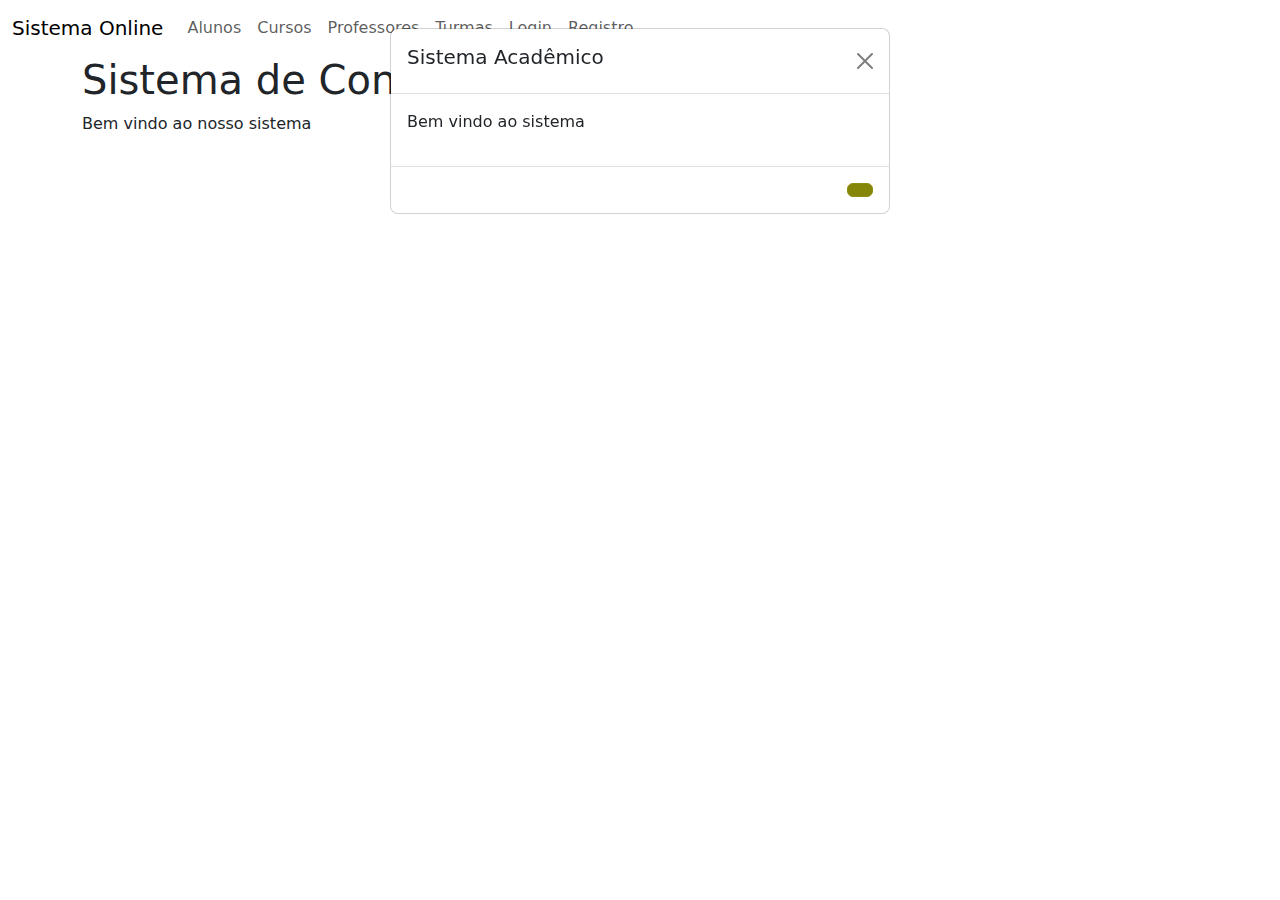
<file: index.html>
<!DOCTYPE html>
<html lang="en">
<head>
    <meta charset="UTF-8">
    <meta http-equiv="X-UA-Compatible" content="IE=edge">
    <meta name="viewport" content="width=device-width, initial-scale=1.0">
    <title>Document</title>
    <link href="css/bootstrap.css" rel= "stylesheet" />
    <link href="css/estilo.css" rel="stylesheet">

    

</head>
<body>

<nav class="navbar navbar-expand-lg"> 
  <div class="container-fluid">

    <a href="index.html" class="navbar-brand">
        Sistema Online
    </a>

     <button class="navbar-toggler" data-bs-target="#menu" data-bs-toggle="collapse" 
     aria-controls="menu" aria-expanded="false"
     aria-label="Nosso menu"><span class="navbar-toggler-icon"></span></button>

    <div class="collapse navbar-collapse" id="menu">

        <ul class="navbar-nav">

         <li class="nav-item">
         <a class="nav-link" href="alunos.html">Alunos</a>
          </li>

            <li class="nav-item">
             <a class="nav-link" href="curso.html">Cursos</a>
            </li>

            <li class="nav-item">
             <a class="nav-link" href="professores.html">Professores</a>
            </li>
        
           <li class="nav-item">
            <a class="nav-link" href="turmas.html">Turmas</a>
          </li>

            <li class="nav-item">
            <a class="nav-link" href="login.html">Login</a>
           </li>

            <li class="nav-item">
            <a class="nav-link" href="registro.html">Registro</a>
           </li>
      </ul>
    </div>
</div>   
</nav>   

    <div class="container">
        <h1>Sistema de Controle Acadêmico Online</h1>
        <p>Bem vindo ao nosso sistema</p>
    </div><!--container-->
 

   <div class ="modal" id="mensagem">
       <div class = "modal-dialog">
          <div class = "modal-content">
              <div class = "modal-header">
                  <h5>Sistema Acadêmico</h5>
                   <button type="button" class="btn-close" data-bs-dismiss="modal" aria-label="Fechar"
                   onclick="fechar()"></button>
              </div>
                  <div class="modal-body">
                  <p>Bem vindo ao sistema</p>
                  </div>
                  <div class="modal-footer">
                      <button type="button" class="btn btn-secondary" onclick="fechar()"></button>
                  </div>
          </div>
       </div>
   </div> 

</body>

<script>
    function abrirTela(){ 

      let tela = document.getElementById('mensagem');
      tela.style.display = "block"
  }
 
  function fechar(){
    let tela = document.getElementById('mensagem')
    tela.style.display = 'none';
  }
   abrirTela();
</script>


<script src="js/bootstrap.js"></script>
</html>
</file>
<file: css/estilo.css>
.btn-primary{
    background-color: #FF0000 !important;
    border-color: #FF0000 !important;
}
.btn-secondary{
    background-color: rgb(133, 133, 7) !important;
    border-color: rgb(143, 143, 14) !important;
    color: #000;
}

.afastado{
    margin-top: 20px;
}

.menor{
    width: 50%;
}
</file>
